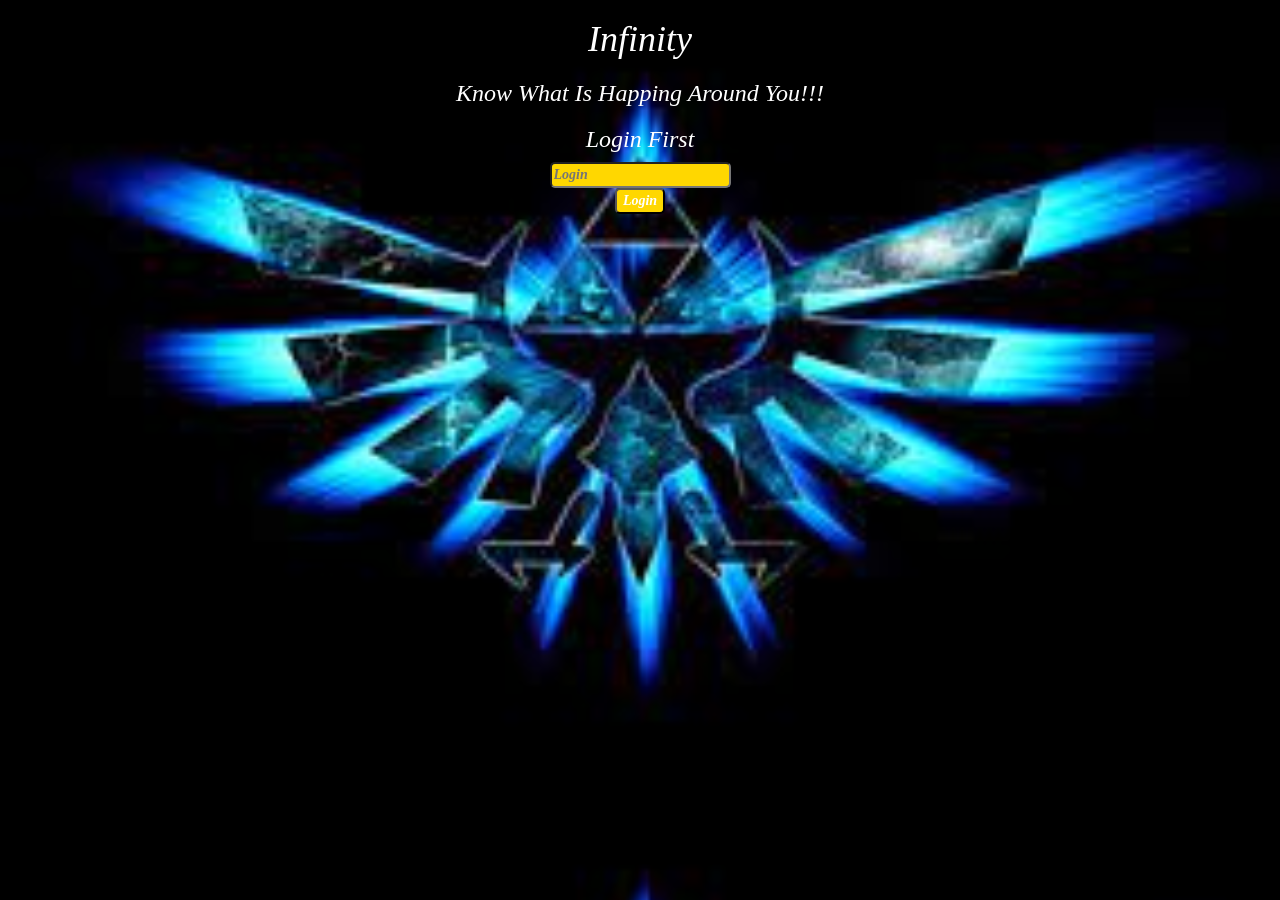
<file: index.html>
<!DOCTYPE html>
<html>
    <head>
        <title>Infinty</title>
        <link href="https://fonts.googleapis.com/css?family=Yeon+Sung&display=swap" rel="stylesheet"><meta name="viewport" content="width=device-width, initial-scale=1">

<link rel="stylesheet" href="https://maxcdn.bootstrapcdn.com/bootstrap/3.4.0/css/bootstrap.min.css">
<script src="https://ajax.googleapis.com/ajax/libs/jquery/3.4.1/jquery.min.js"></script>
<script src="https://maxcdn.bootstrapcdn.com/bootstrap/3.4.0/js/bootstrap.min.js"></script>

<link rel="stylesheet" type="text/css" href="style.css">
<script src="main.js"></script>
    </head>
    <body>
        <center>
            <h1>Infinity</h1>
            <h3>Know What Is Happing Around You!!!</h3>
            <h3>Login First</h3>
            <input type="text" id="name" placeholder="Login">
            <br>
            <button onclick="login()" id="login">Login</button>
        </center>
    </body>
</html>
</file>
<file: style.css>
*{
    font-family: cursive;
    font-weight: bolder;
    font-style: italic;
    color: rgb(255, 255, 255);
    border-radius: 5px;
}


body{
    background-image: url("[data-uri]");
    background-size: cover;
}


#login{
    background-color: gold;
}



#name{
    background-color: gold;
}
</file>
